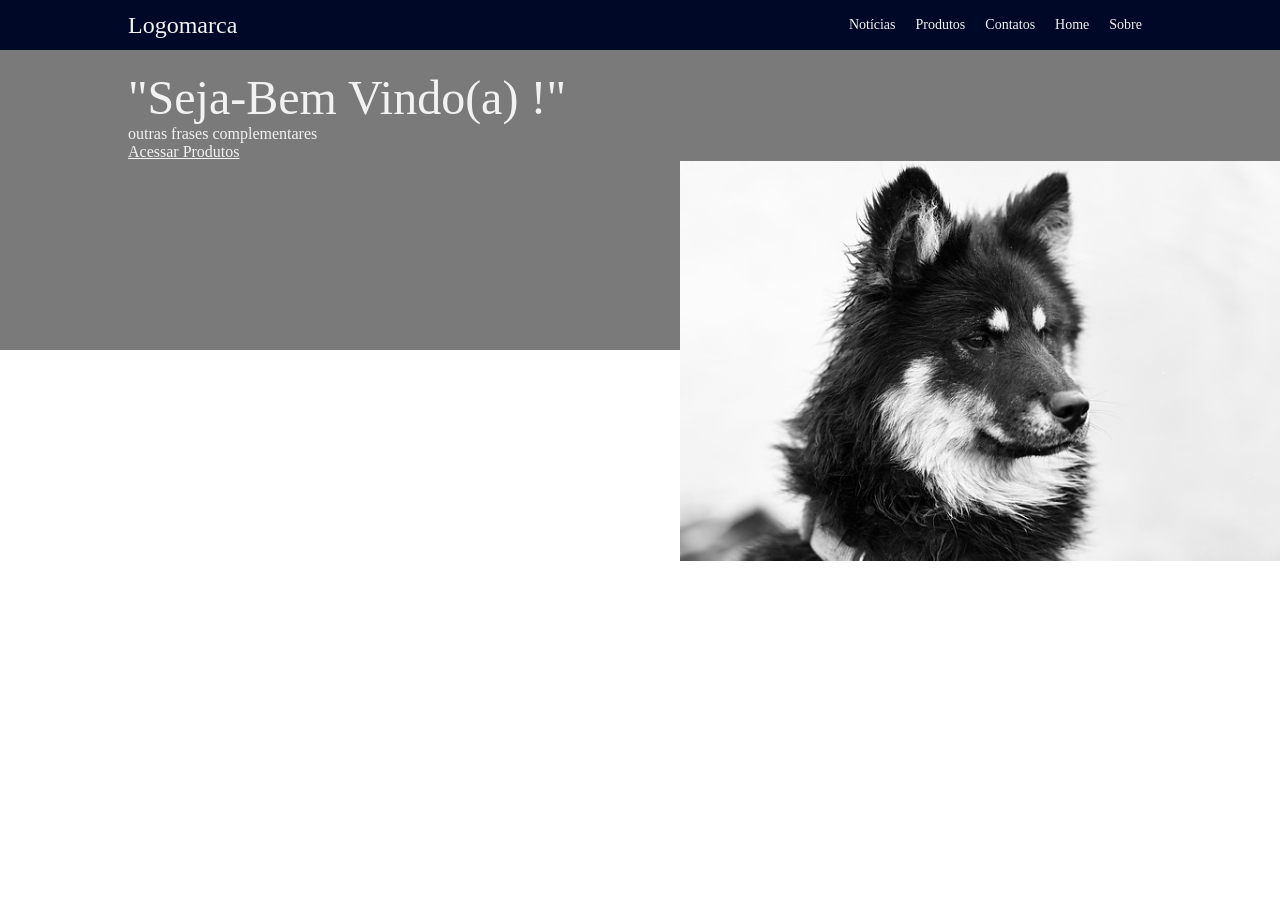
<file: Aula_Revisão/index.html>
<!DOCTYPE html>
<html lang="en">

<head>
    <meta charset="UTF-8">
    <meta name="viewport" content="width=device-width, initial-scale=1.0">
    <link rel="stylesheet" href="Estilos/style.css">
    <title>Document</title>
</head>

<body>

    <div class="topo">
        <div class="interior">
            <div class="logomarca">
                Logomarca

            </div>

            <div class="menu">
                <ul>
                    <Li>Sobre</Li>
                    <Li>Home</Li>
                    <Li>Contatos</Li>
                    <Li>Produtos</Li>
                    <Li>Notícias</Li>
                </ul>
            </div>
        </div>
    </div>

    <div class="banner">
        <div class="banner-interior">

            <div class="banner-esquerda">
                <div class="frase1">
                    "Seja-Bem Vindo(a)  !"
                </div>

                <div class="frase2">
                    outras frases complementares
                </div>
                <div class="botao">
                    <a href="http://google.com.br">Acessar Produtos </a>
                </div>
            </div>


        </div>
        <div class="banner-direita">
            <img src="Imagens/dog.jpg" alt="">
        </div>
    </div>
    </div>
    </div>
</body>

</html>
</file>
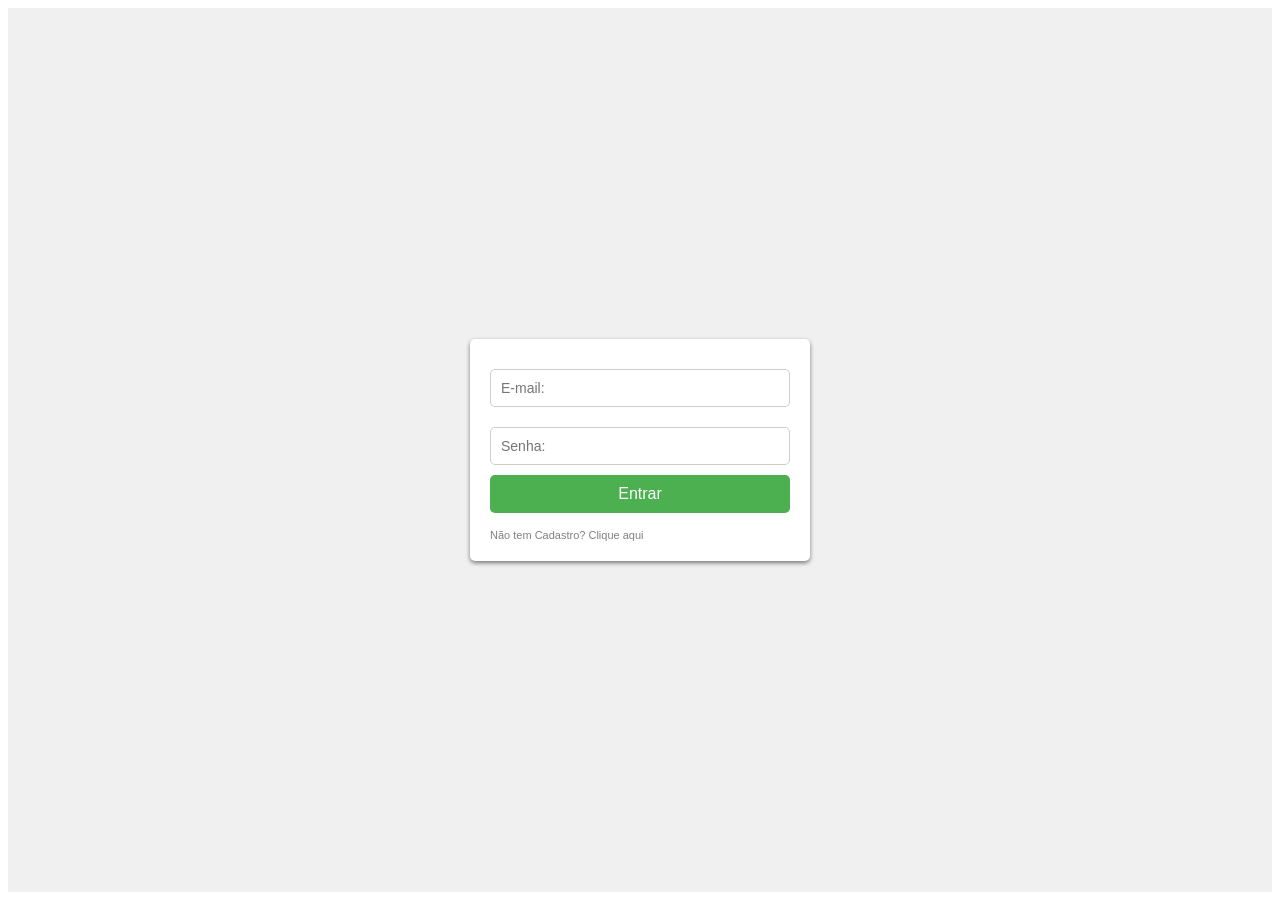
<file: Flavio_atividade-PW3/atividade/index.html>
<html lang="pt-br">
    <head>
        <!--Serve par setar o UNICODE do site para o usado em PT-BR-->
        <meta charset="UTF-8"/> 
        <title>Tela de Login</title>
        <title>Seja bem-vindo</title>
        
        <!--vinculando a tela, com o CSS para estilizar a página-->
        <link rel="stylesheet" type="text/css" href="./css/index.css">

       
    </head>
    <body>
        <!--Essa div, representa onde todo o conteúdo do site vai ficar-->
        <div class="container-principal">
            <!-- aqui é o espaço onde vamos criar o formulário-->
            <div class="formulario">
                <form action="./php/login.php" method="post">
                    <!-- adicionando campos do formulário-->
                    <input type="text" placeholder="E-mail:" name="email" required="true" minlength="1" maxlength="150">

                    <input type="password" placeholder="Senha:" name="senha" required="true" minlength="3" maxlength="8">

                    <!--adicionando botão que irá enviar as informações do site -->
                    <input type="submit" value="Entrar">
                </form>
                <a href="./html/cadastroUsuario.html">Não tem Cadastro? Clique aqui</a>
            </div>
        </div>
    </body>
</html>
</file>
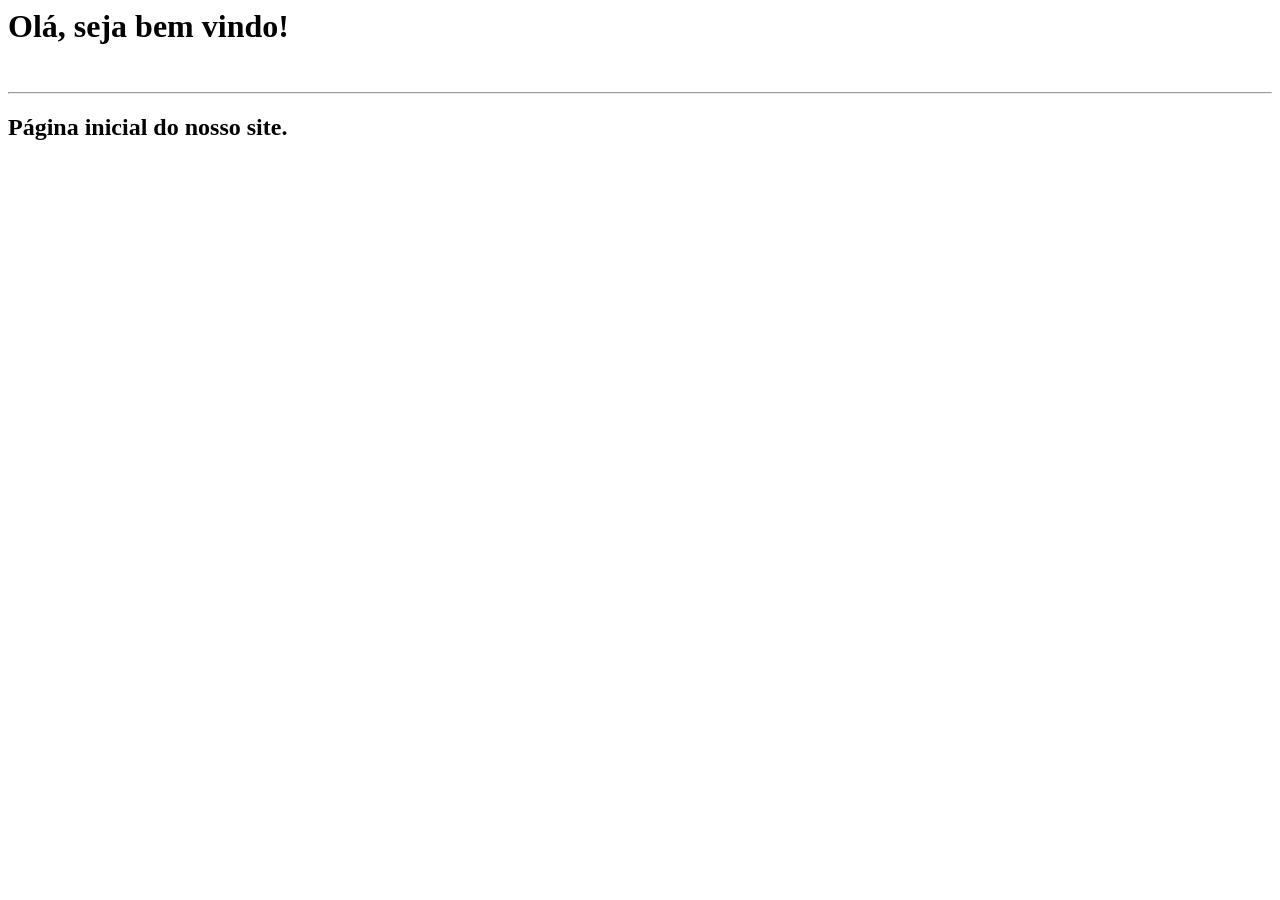
<file: login_23-04/html/home.html>
<html>
    <head>
        <meta charset="UTF-8"/> 
        <title>Tela de Login</title>
    </head>
    <body>
        <h1>Olá, seja bem vindo!</h1>
        <br/>
        <hr/>
        <h2>Página inicial do nosso site.</h2>
    </body>
</html>
</file>
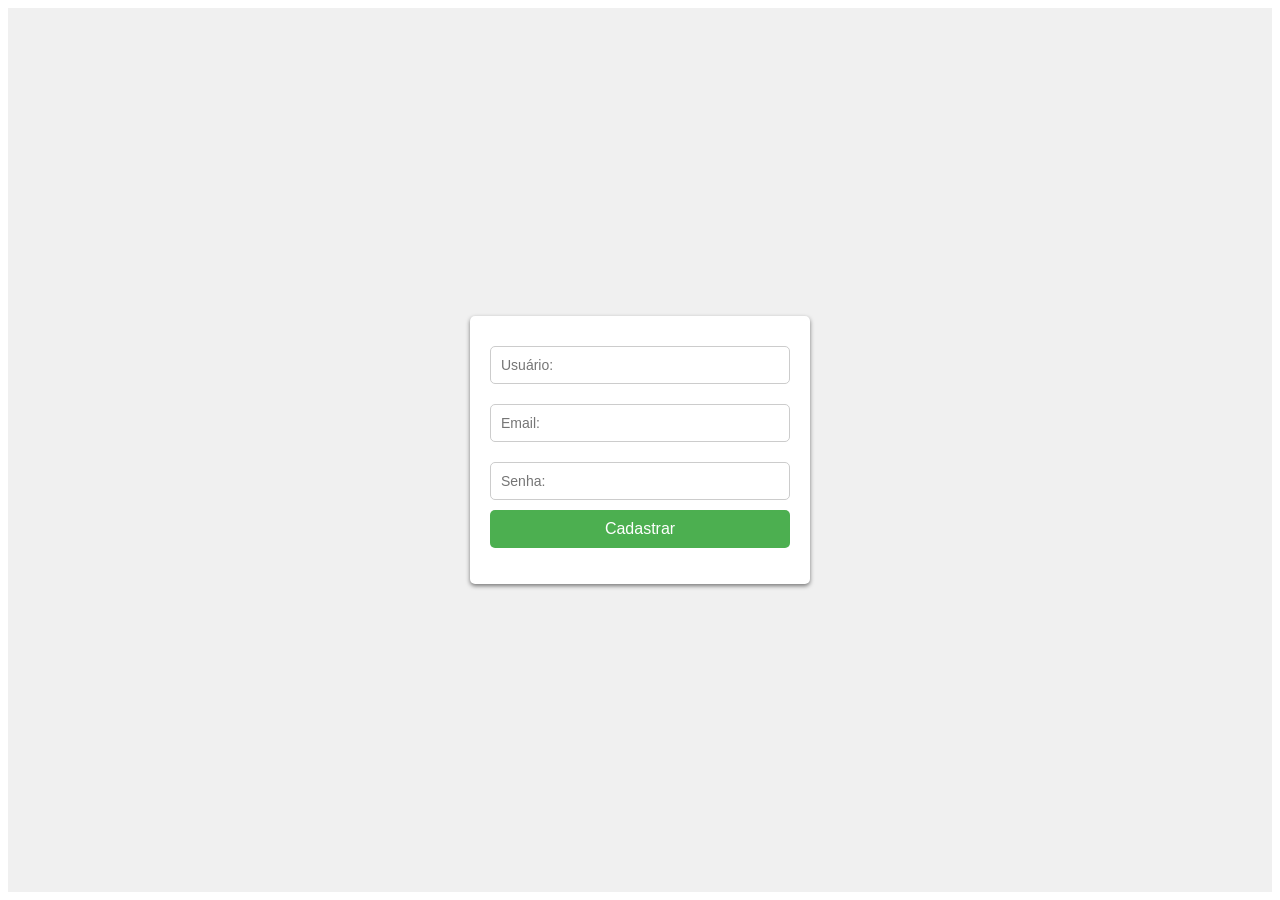
<file: Flavio_atividade-PW3/atividade/html/cadastroUsuario.html>
<html lang="pt-br">
    <head>
        <!--Serve par setar o UNICODE do site para o usado em PT-BR-->
        <meta charset="UTF-8"/> 
        <title>Tela de Login</title>
        <title>Seja bem-vindo</title>
        
        <!--vinculando a tela, com o CSS para estilizar a página-->
        <link rel="stylesheet" type="text/css" href="../css/index.css">

        <!--vinculando tela com o script que vamos criar as funcionalidades-->

        <!-- Para usar o  SweetAlert2 CDN -->

    </head>
    <body>
        <!--Essa div, representa onde todo o conteúdo do site vai ficar-->
        <div class="container-principal">
            <div class="formulario">
                <form method="post" action="../php/cadastrar.php">
                    <input type="text"     placeholder="Usuário:" name = "nome" required="true" minlength="3" maxlength="30">
                    <input type="text"     placeholder="Email:"   name = "email"   required="true" minlength="3" maxlength="100">
                    <input type="password" placeholder="Senha:"   name = "senha"   required="true" minlength="3" maxlength="8">

                    <input type="submit" value="Cadastrar">
                </form>             
            </div>
        </div>
    </body>
</html>
</file>
<file: Aula_Revisão/Estilos/style.css>
* {
    font-family: tahoma;
    color: rgb(242, 242, 242);

}

body {
    margin: 0;
    padding: 0;

}

.topo {
    height: 50px;
    background-color: rgb(0, 8, 39);
}

.interior {
    width: 80%;
    margin: auto;
    background-color: #7A7A7A;

}

.logomarca {
    float: left;
    font-size: 24px;
    line-height: 50px;

}

.menu {

    float: right;

}

.menu ul,
li {
    margin: 0;
    padding: 0;
    list-style: none;

}

li {
    float: right;
    padding-left: 10px;
    padding-right: 10px;
    line-height: 50px;
    font-size: 14px;

}

.banner {

    height: 300px;
    background-color: #7A7A7A;
}

.banner-direita {
    float: right;

}

.frase1 {
    font-size: 48px;
    font-family: tahoma;
    padding-top: 20px;
}

.banner-interior {
    width: 80%;
    margin: auto;
}

img {
   
    height: 400px;

}
</file>
<file: Flavio_atividade-PW3/atividade/css/index.css>
/* Definindo o estilo para centralizar o formulário */
.container-principal {
    display: flex;                  /* Usando Flexbox */
    justify-content: center;        /* Centraliza horizontalmente */
    align-items: center;            /* Centraliza verticalmente */
    height: 100%;                   /* Altura total da tela */
    background-color: #f0f0f0;    /* Cor de fundo suave */
}

.formulario {
    background-color: #fff;       /* Cor de fundo branca para o formulário */
    padding: 20px;                  /* Espaçamento interno */
    border-radius: 5px;            /* Bordas arredondadas */
    box-shadow: 0 2px 4px rgba(0, 0, 0, 0.5); /* Sombra suave */
    width: 300px;                   /* Largura do formulário */
}

input[type="text"], input[type="password"] {
    width: 100%;                /* Largura total do campo */
    padding: 10px;              /* Espaçamento interno */
    margin: 10px 0;             /* Espaçamento entre os campos */
    border: 1px solid #ccc;   /* Borda suave */
    border-radius: 5px;         /* Bordas arredondadas */
    font-size: 14px;            /* Tamanho da fonte */
}

input[type="submit"] {
    width: 100%;                    /* Largura total do botão */
    padding: 10px;                  /* Espaçamento interno */
    background-color: #4CAF50;    /* Cor de fundo verde */
    color: white;                 /* Cor do texto */
    border: none;                   /* Remove a borda padrão */
    border-radius: 5px;             /* Bordas arredondadas */
    font-size: 16px;                /* Tamanho da fonte */
    cursor: pointer;                /* Cursor de mãozinha */
    transition: 0.5s;
}

input[type="submit"]:hover {
    background-color: #458ba0;    /* Muda a cor do botão ao passar o mouse */
}
a {
    text-decoration: none;
    color: gray;
    font-family: Arial, Helvetica, sans-serif;
    font-size: 11px;
}
</file>
